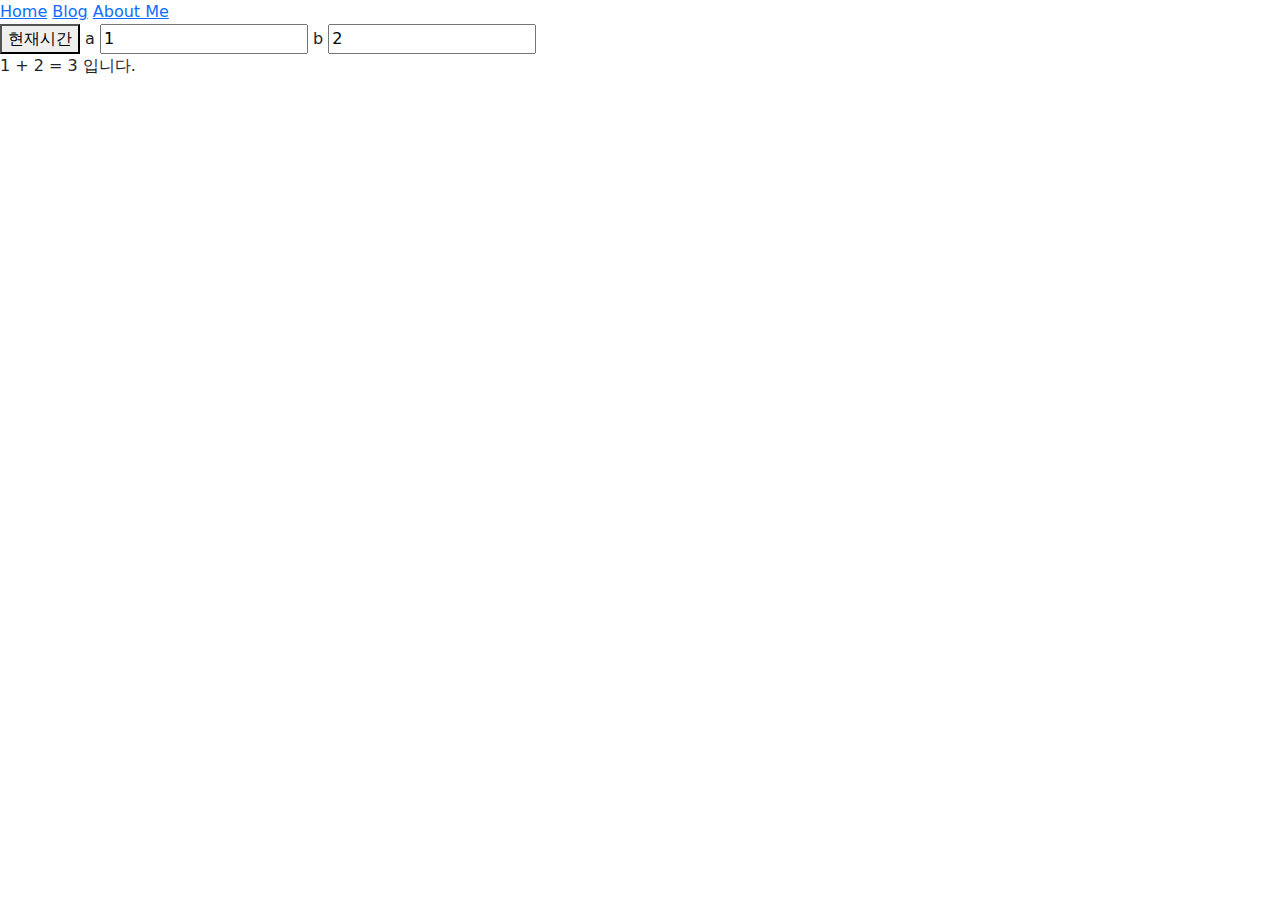
<file: index.html>
<!DOCTYPE html>
<html>
    <head>
        <title>이정헌의 홈페이지</title>
        <link href="./bootstrap4/css/bootstrap.min.css" rel="stylesheet" type="text/css">
        <script type="text/javascript">
            function doSomething(){
                let a = document.getElementById('inputA').value;
                let b = document.getElementById('inputB').value;
                document.getElementById("valueA").innerHTML = a;
                document.getElementById("valueB").innerHTML = b;
                document.getElementById("valueC").innerHTML = Number(a) + Number(b);
            }
            
            function whatTimeIsIt(){
                alert(new Date());
            }
        </script>
    </head>
    <body>
        <nav>
            <a href="./index.html">Home</a>
            <a href="./blog_list.html">Blog</a>
            <a href="./about_me.html">About Me</a>
        </nav>
        <button onclick="whatTimeIsIt()">현재시간</button>
        <label for="inputA">a</label>
        <input id="inputA" value=1 onkeyup="doSomething()">
        <label for="inputB">b</label>
        <input id="inputB" value=2 onkeyup="doSomething()">
        <P><span id="valueA">1</span> + <span id="valueB">2</span> = <span id="valueC">3</span> 입니다.</P>

        <script src="https://cdn.jsdelivr.net/npm/@popperjs/core@2.9.2/dist/umd/popper.min.js" integrity="sha384-IQsoLXl5PILFhosVNubq5LC7Qb9DXgDA9i+tQ8Zj3iwWAwPtgFTxbJ8NT4GN1R8p" crossorigin="anonymous"></script>
        <script src="https://cdn.jsdelivr.net/npm/bootstrap@5.0.1/dist/js/bootstrap.min.js" integrity="sha384-Atwg2Pkwv9vp0ygtn1JAojH0nYbwNJLPhwyoVbhoPwBhjQPR5VtM2+xf0Uwh9KtT" crossorigin="anonymous"></script>
    </body>
</html>
</file>
